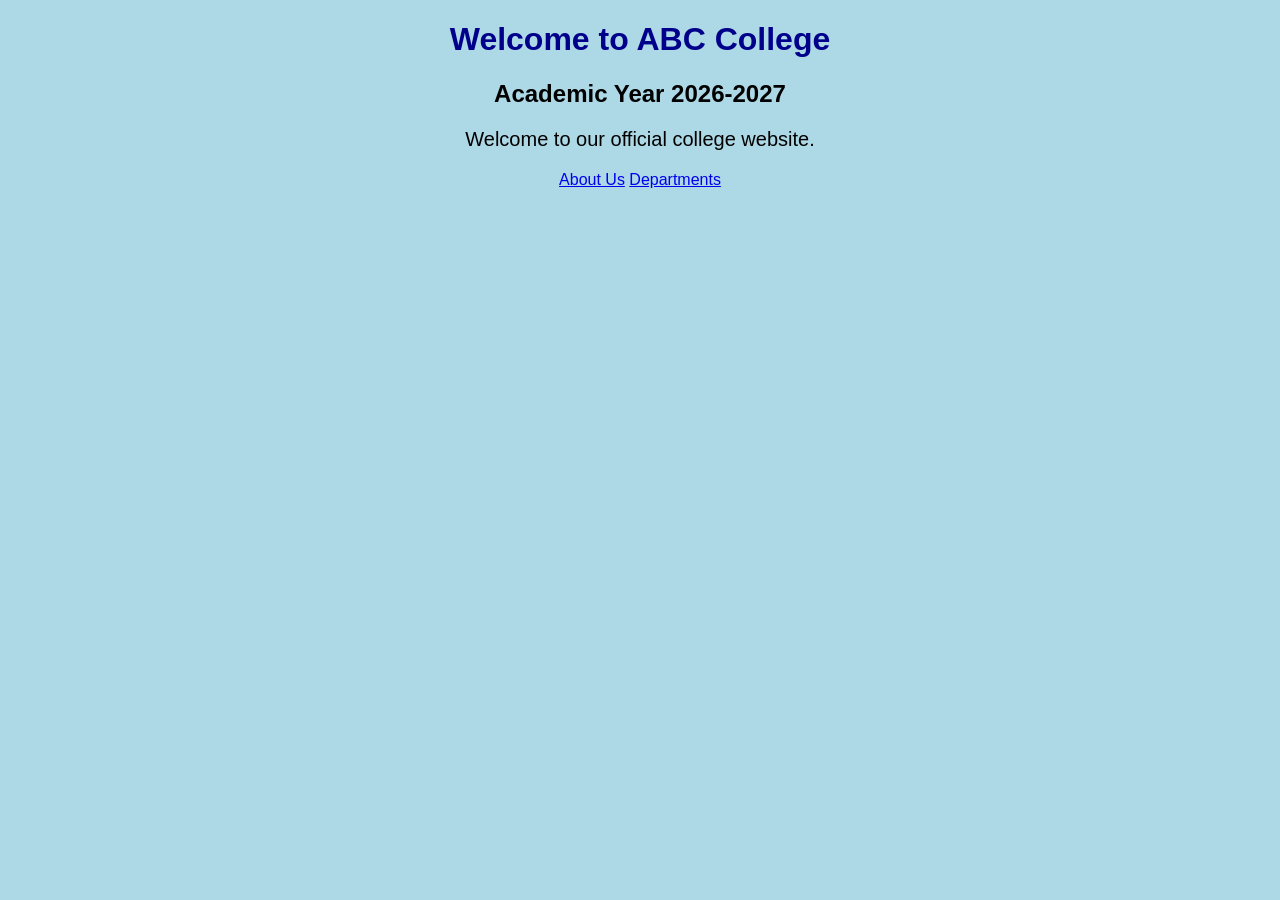
<file: index.html>
<!DOCTYPE html>
<html>
<head>
    <title>ABC College</title> 
    <link rel="stylesheet" href="style.css">
</head>
<body>
    <h1>Welcome to ABC College</h1>
    
    <h2>Academic Year 2026-2027</h2>

    <p>Welcome to our official college website.</p>

    <a href="about.html">About Us</a>

    <a href="departments.html">Departments</a> 
</body>
</html>
</file>
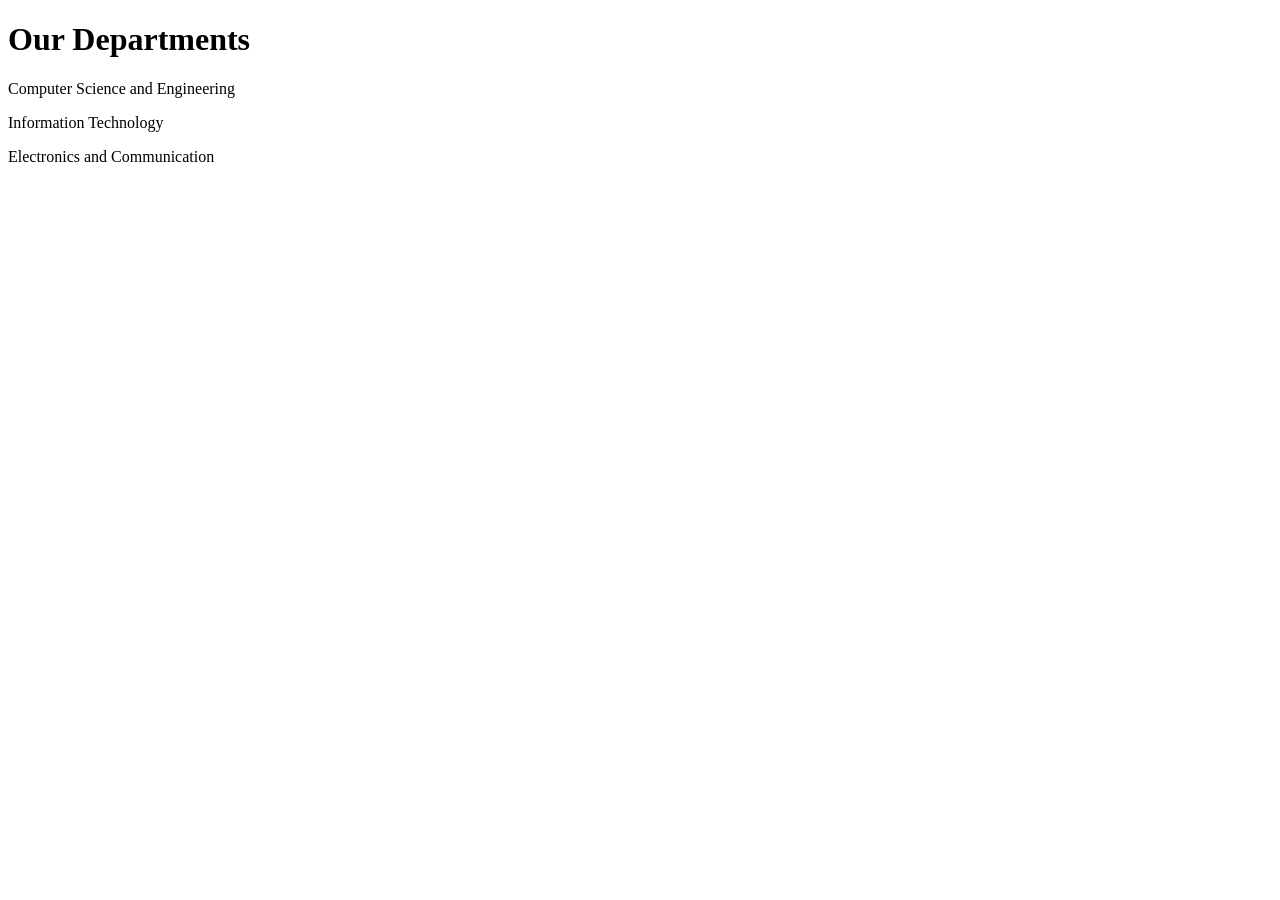
<file: departments.html>
<!DOCTYPE html>
<html>
<head>
    <title>Departments</title>
</head> 
<body> 

    <h1>Our Departments</h1> 

    <p>Computer Science and Engineering</p>

    <p>Information Technology</p> 
    
    <p>Electronics and Communication</p>

</body>
</html>
</file>
<file: style.css>
body {
    background-color: lightblue; 
    text-align: center; 
    font-family: Arial; 
}

h1 { 
    color: darkblue;
}

p { 
    font-size: 20px; 
}
</file>
